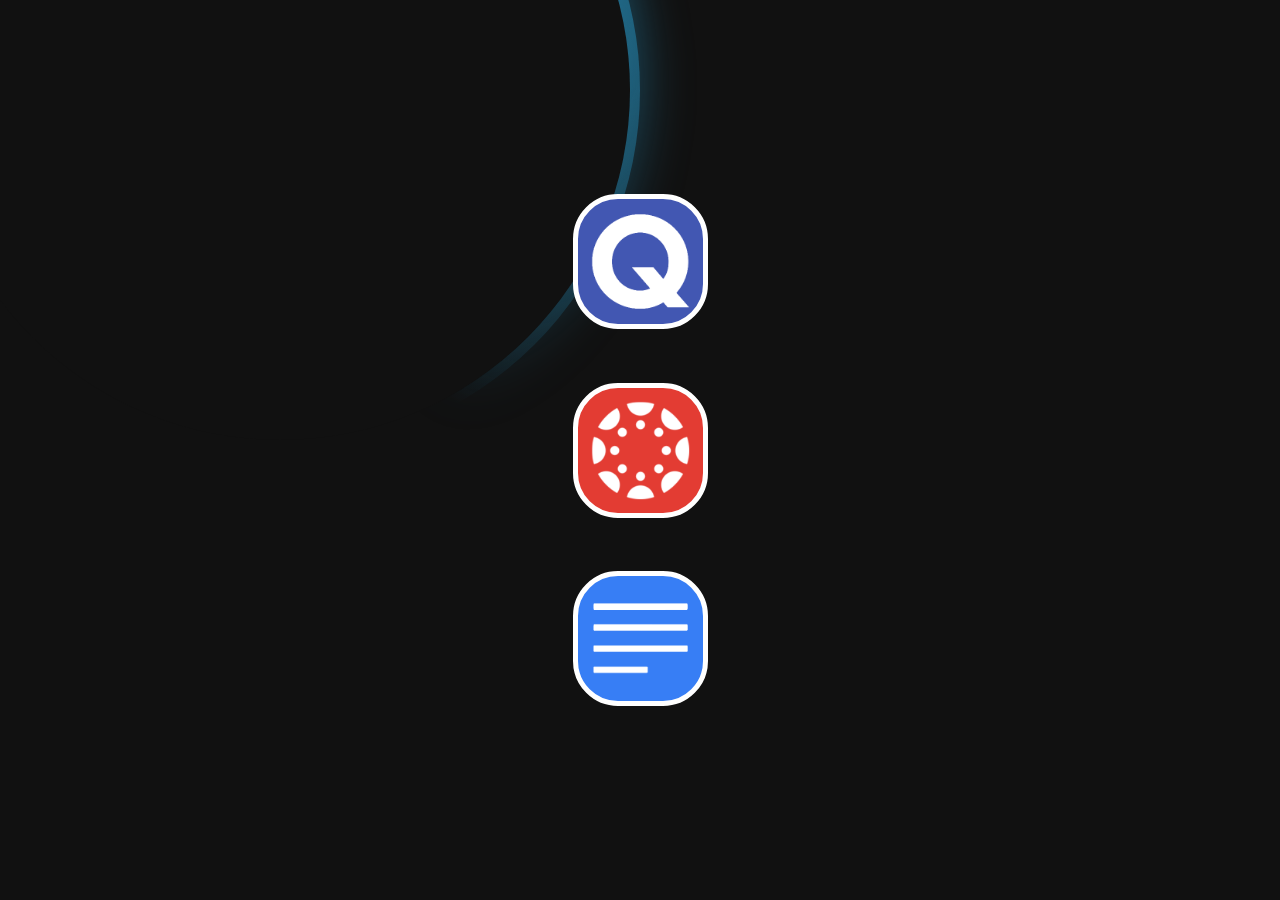
<file: index.html>
<!DOCTYPE html>
<html lang="en">
    <head>
        <meta charset="UTF-8">
        <meta name="viewport" content="width=device-width, initial-scale=1.0">
        <link rel="icon" type="image/gif" href="favicon.gif"/>
        <title>LoadN</title>
    </head>

    <style>
        * {
            margin: 0;
            padding: 0;
            box-sizing: border-box;
        }
        body {
            display: flex;
            justify-content: center;
            align-items: center;
            min-height: 100vh;
            background: #111;
        }
        .loader {
            position: relative;
            transform: translate(-50%, -50%);
            position: fixed;
            width: 80vh;
            height: 80vh;
            border-radius: 50%;
            background: linear-gradient(45deg,transparent,transparent 40%, #247BA0);
            animation: loader 10s linear infinite;
        }
        @keyframes loader {
            0%{
                transform: rotate(0deg);
            }
            100%{
                transform: rotate(360deg);
            }
        }
        .loader::before {
            content: "";
            position: absolute;
            top: 10px;
            left: 10px;
            right: 10px;
            bottom: 10px;
            background: #111;
            border-radius: 50%;
            z-index: 2;
            animation: loader 10s linear infinite;
        }
        .loader::after {
            content: "";
            position: absolute;
            top: 0px;
            left: 0px;
            right: 0px;
            bottom: 0px;
            background: linear-gradient(45deg,transparent,transparent 40%, #247BA0);
            border-radius: 50%;
            z-index: 1;
            filter: blur(25px);
            animation: loader 10s linear infinite;
        }
        .content {
            z-index: 100;
        }
        .tick:nth-child(1){
            left:0px;
            top:0px;
        }
        .tick:nth-child(1){
            left: 1000px;
            top: 100px;
        }
        button {
            margin: 2em auto;
            display: block;
            -webkit-appearance: none;
            border: 5px solid rgb(255, 255, 255);
            border-radius: 5vh;
            width: 15vh;
            height: 15vh;
            padding: 1em 1em;
            background-repeat: no-repeat;
            background-size: 100%;
            background-clip: padding-box;
            position: absolute;
            color: #FFF;
        }
        button:before {
            content: "";
            width: 100%;
            height:100%;
            position: absolute;
            top: 5px;
            left: 5px;
            border-radius: 50px;
            z-index: -1;
            filter: blur(14px);
        }
        button:after {
            content: "";
            width: 100%;
            height:100%;
            position: absolute;
            top: 5px;
            right: 5px;
            border-radius: 50px;
            z-index: -1;
            filter: blur(14px);
        }
        .button1 {
            background-image: linear-gradient(90deg, #247BA0, #247BA0);
        }
        .button1:hover::before {
            background-image: linear-gradient(90deg, #247BA0, transparent);
        }
        .button1:hover::after {
            background-image: linear-gradient(90deg, transparent, #247BA0);
        }

        .tooltip {
            position: relative;
            display: inline-block;
        }

        .tooltip .tooltiptext {
            visibility: hidden;
            width: 120px;
            background-color: #3c3c3c;
            color: #fff;
            text-align: center;
            border-radius: 6px;
            padding: 5px 0;
            position: absolute;
            z-index: 1;
            top: 120%;
            left: 50%;
            margin-left: -60px;
        }

        .tooltip .tooltiptext::after {
            content: "";
            position: absolute;
            bottom: 100%;
            left: 50%;
            margin-left: -5px;
            border-width: 5px;
            border-style: solid;
            border-color: transparent transparent #3c3c3c;
        }

        .tooltip:hover .tooltiptext {
            visibility: visible;
        }

        .canvas{
            background:#E33C33;
            background-image: url("canvas.png");
            background-size: 11vh;
            background-position: center;
            background-repeat: no-repeat;
        }

        .quizlet{
            background:#4257B2;
            background-image: url("quizlet.png");
            background-size: 11vh;
            background-position: center;
            background-repeat: no-repeat;
        }

        .docs{
            background:#377ef5;
            background-image: url("docs.png");
            background-size: 11vh;
            background-position: center;
            background-repeat: no-repeat;
        }

    </style>

    <body>
        <div class="loader"></div>
        <div class="content">
            <div class="tick">
                <button class="button1 tooltip quizlet" onclick="window.location.href='/LoadN/quizlet/Quizlet%20Live%20Quizlet.html'"><span class="tooltiptext">Quizlet</span></button>                
            </div>
            <div class="tick">
                <button class="button1 tooltip canvas" onclick="window.location.href='/LoadN/canvas/Dashboard.htm'"><span class="tooltiptext">Canvas</span></button>  
            </div>
            <div class="tick">
                <button class="button1 tooltip docs" onclick="window.location.href='/LoadN/docs/Google%20Docs.htm'"><span class="tooltiptext">Google Docs</span></button>  
            </div>
        </div>
    </body>
</html>
</file>
